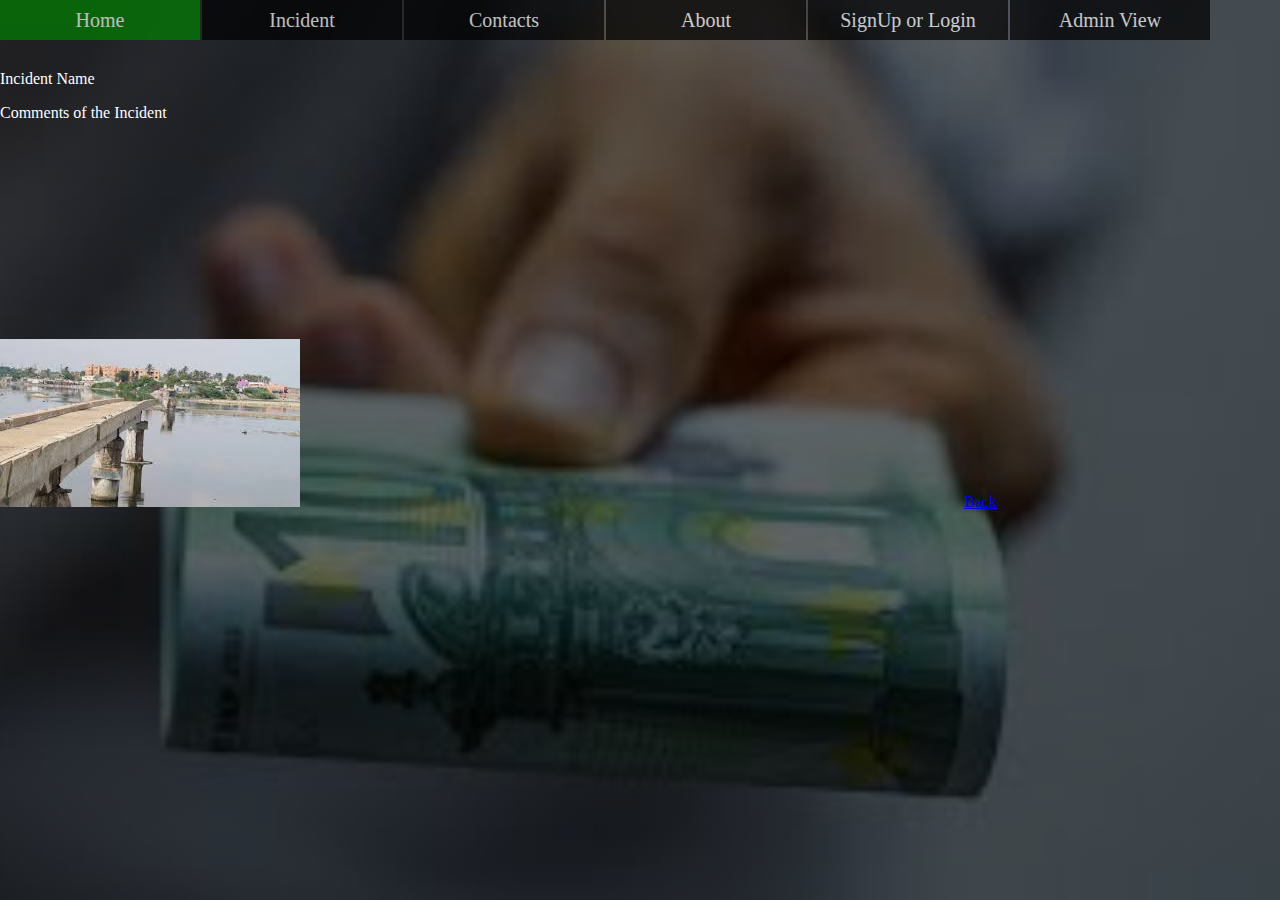
<file: UI/details_page.html>
<!DOCTYPE html>
<html>
<head>
	<title></title>
	    <link rel="stylesheet" href="style.css">

</head>
<body>
<div class="menudiv">
  <ul>
    <li><a href="index.html">Home</a></li>
   <!-- <li><a>About</a>
      <ul>
      <li><a>Our team</a></li>
      <li><a>Camp Sites</a></li>
      <li><a>Mission &amp; Vision</a></li>
      <li><a>Resources</a></li> 
      </ul>
    </li> -->

    <li><a>Incident</a>
      <ul>
      <li><a href="created_redflags.html">Report Corruption</a></li>
      <li><a href="created_interventions.html">Report Intervetion</a></li>
      <li><a href="map.html">View Map</a></li>
      <!--<li><a>Resources</a></li> -->
      </ul>
    </li>

    <li><a>Contacts</a>
      <ul> 
      <li><a>Maps</a></li>
      <li><a>Directions</a></li>  
      </ul>
    </li>
    <li><a>About</a>
      <ul>
      <li><a>Our team</a></li>
      <li><a>Camp Sites</a></li>
      <li><a>Mission &amp; Vision</a></li>
      <li><a>Resources</a></li> 
      </ul>
    </li> 

    <li><a href="loginandregistration.html">SignUp or Login</a></li>
    <li><a href="adminview.html">Admin View</a></li>

  </ul> 

</div>

<br><br><br>

<p>Incident Name</p>  
<p>Comments of the Incident</p> 
<img src="bridge.jpeg" alt="BrokenBridge">
<iframe width="656" height="369" src="https://www.youtube.com/embed/8xyQvRlLnnM" frameborder="0" allow="accelerometer; autoplay; encrypted-media; gyroscope; picture-in-picture" allowfullscreen></iframe>

<a href="created_interventions.html">Back</a>


</body>
</html>
</file>
<file: UI/style.css>
body{
	background-image: linear-gradient(rgba(0,0,0,0.6),rgba(0,0,0,0.6)),url(anticoruptionIm1.jpeg);
	height: 100vh;
	background-size: cover;
	background-position: center;
	color:white;
	margin: auto;
}

.login-page{
	width: 360px;
	padding: 10% 0 0;
	margin: auto;
}

.form{
	position: relative;
	z-index: 1;
	background: rgba(7,40,195,0.8);
	max-width: 360px;
	margin: 0 auto 100px;
	padding: 45px;
	text-align: center;
}

.form input{
	font-family: "Roboto", "sans-serif";
	outline: 1;
	background: #f2f2f2;
	width: 100%;
	border: 0;
	margin: 0 0 15px;
	padding: 15px;
	box-sizing: border-box;
	font-size: 14px;
	
}

.form button {
	font-family: "Roboto", "sans-serif";
	text-transform: uppercase;
	outline: 0;
	background: #4CAF50;
	width: 100%;
	border: 0;
	padding: 15px;
	color: #FFFFFF;
	font-size: 14px;
	cursor: pointer;

}

.form1 button{
	font-family: "Roboto", "sans-serif";
	text-transform: uppercase;
	outline: 0;
	background: #4CAF50;
	width: 15%;
	border: 0;
	padding: 15px;
	color: #FFFFFF;
	font-size: 14px;
	cursor: pointer;
}

.form2 button{
	font-family: "Roboto", "sans-serif";
	text-transform: uppercase;
	outline: 0;
	background: #4CAF50;
	width: auto;
	border: 0;
	padding: 15px;
	color: #FFFFFF;
	font-size: 14px;
	cursor: pointer;
}

.form1 input{
	font-family: "Roboto", "sans-serif";
	outline: 1;
	background: #f2f2f2;
	width: 15%;
	border: 0;
	margin: 0 0 15px;
	padding: 15px;
	box-sizing: border-box;
	font-size: 14px;
}

input[type=submit] {
	/*font-family: "Roboto", "sans-serif";
	text-transform: uppercase;
	outline: 0;
	background: #4CAF50;
	width: 15%;
	border: 0;
	padding: 15px;
	color: #FFFFFF;
	font-size: 14px;
	cursor: pointer;*/
    padding:5px 15px; 
	background: #4CAF50;
    border:0 none;
    cursor:pointer;
    -webkit-border-radius: 5px;
    border-radius: 5px; 
}







/*
table {
    border-collapse: collapse;
    border: none;
}*/


.form button:hover,.form button:active{
	background: #43A047
}

.form .message{
	margin: 15px 0 0;
	color: aliceblue;
	font-size:12px;

}

.form .message a{
	color: #4CAF50;
	text-decoration: none;
}

.form .register-form{
	display: none;

}

table {
    font-family: arial, sans-serif;
    /*border-collapse: collapse;*/
    border: none;
    width: 90%;
    color: #FFFFFF;}

td, th {
    /*border: 1px solid #dddddd;*/
    border: none;
    text-align: left;
    padding: 8px;
}

.menudiv{
	text-align: center;
}

tr:nth-child(even) {
    background-color:  #0349df ;
}


ul {
	margin: 0px;
	padding:0px;
	list-style: none;
	float: center;
}

ul li {
	float: left;
	width: 200px;
	height: 40px;
	background-color: black;
	opacity: .7;
	line-height: 40px;
	text-align: center;
	font-size:20px;
	margin-right: 2px
}

ul li a {
	text-decoration: none;
	color: white;
	display: block;
}

ul li a:hover{
	background-color: green;
}

ul li ul li{
	display: none;
}

ul li:hover ul li{
	display: block;
}

.column{
	float: left;
	width: 50%;
	padding: 10px
}

.row:after{
	display: table;
	clear: both;
}

h2{
	text-indent: 30%
}
</file>
